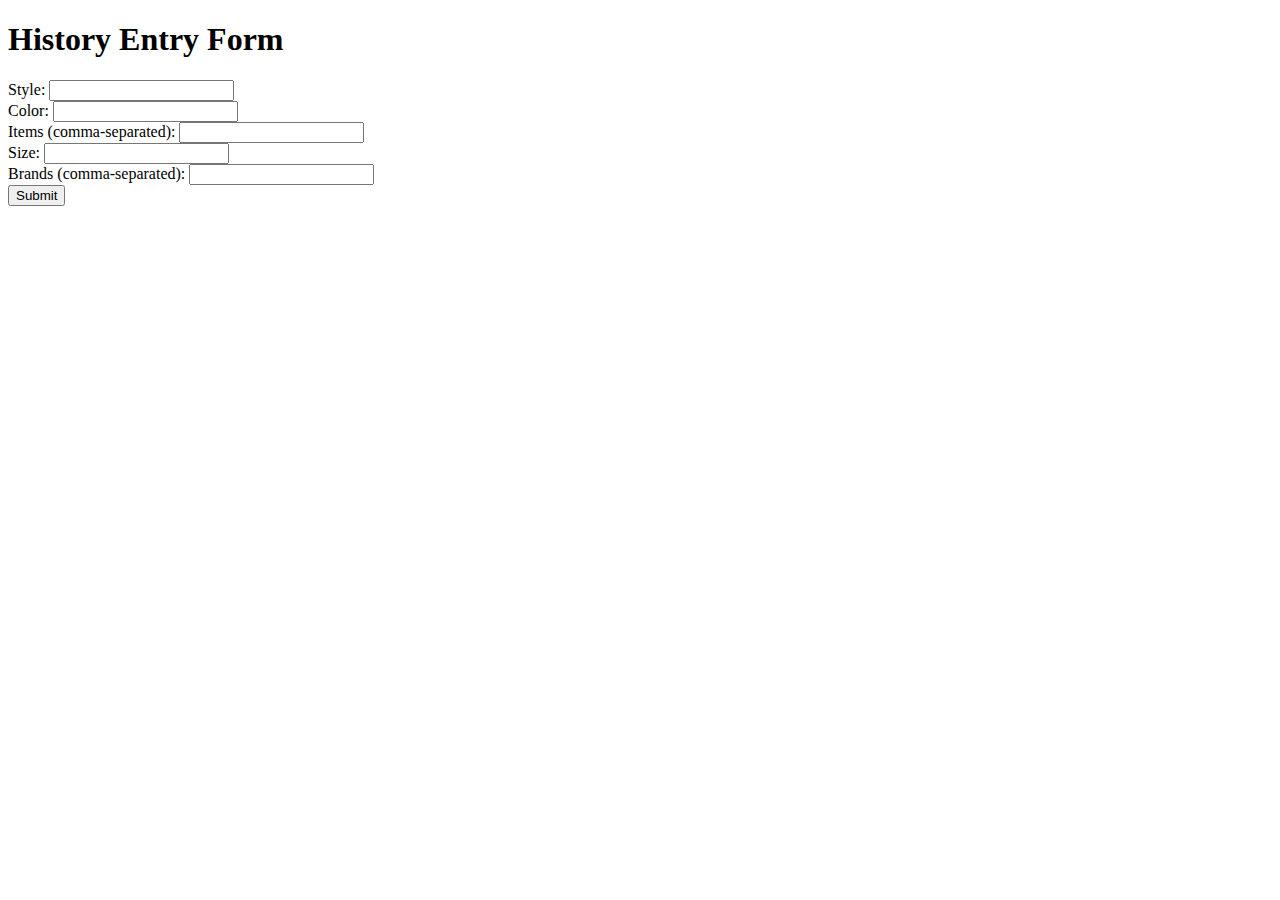
<file: templates/history.html>
<!DOCTYPE html>
<html>
<head>
    <title>History Entry</title>
</head>
<body>
    <h1>History Entry Form</h1>
    <form method="POST" action="/history">
        <label for="style">Style:</label>
        <input type="text" name="style" required><br>

        <label for="color">Color:</label>
        <input type="text" name="color" required><br>

        <label for="items">Items (comma-separated):</label>
        <input type="text" name="items" required><br>

        <label for="size">Size:</label>
        <input type="text" name="size" required><br>

        <label for="brands">Brands (comma-separated):</label>
        <input type="text" name="brands" required><br>

        <input type="submit" value="Submit">
    </form>
</body>
</html>
</file>
